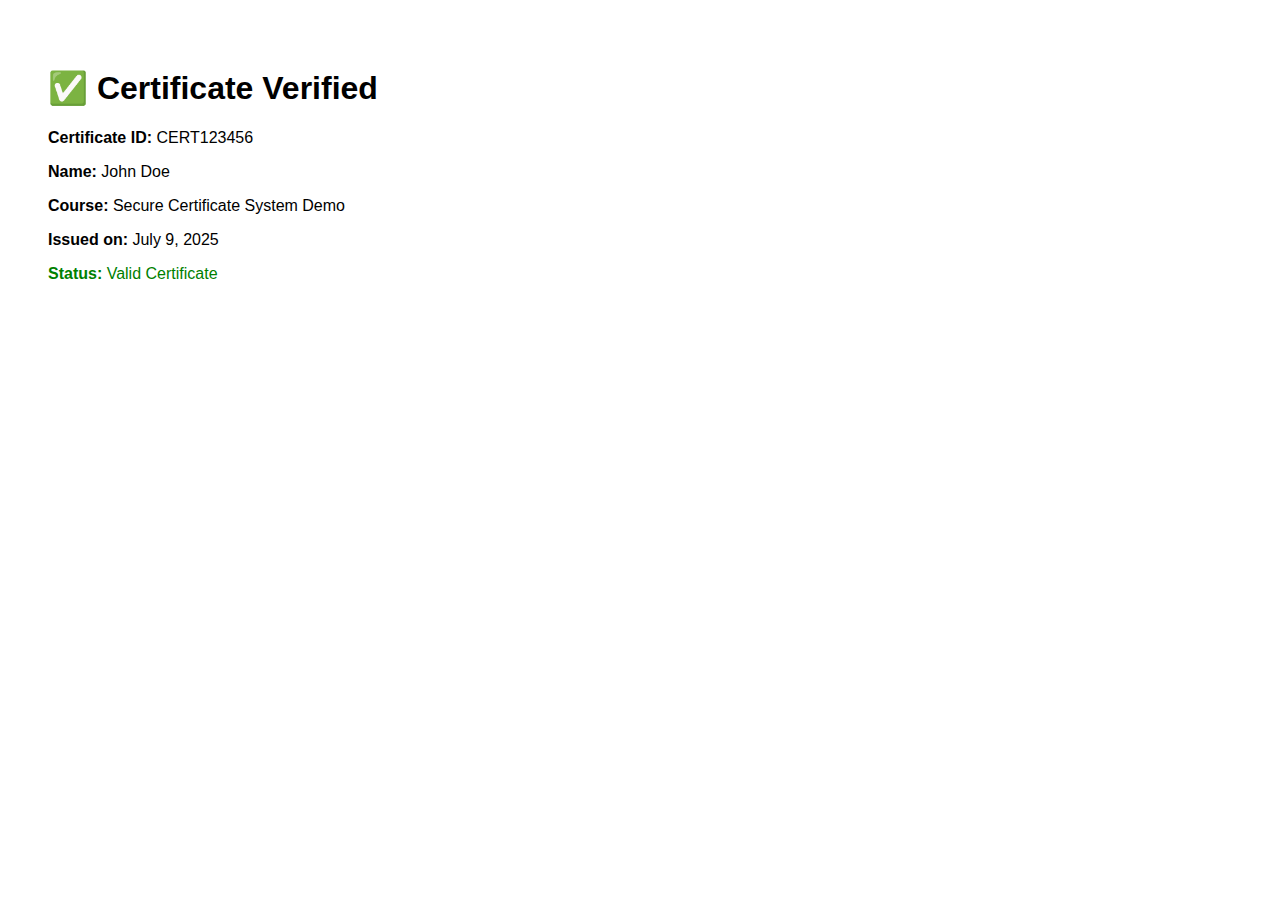
<file: Certificate/verify-CERT123456.html>
<!DOCTYPE html>
<html lang="en">
<head>
  <meta charset="UTF-8">
  <title>Certificate Verification - John Doe</title>
  <meta name="description" content="Certificate Verification for John Doe - Secure Certificate System Demo, Issued on July 9, 2025.">
  <meta name="robots" content="index, follow">
</head>
<body style="font-family: Arial, sans-serif; padding: 40px;">
  <h1>✅ Certificate Verified</h1>
  <p><strong>Certificate ID:</strong> CERT123456</p>
  <p><strong>Name:</strong> John Doe</p>
  <p><strong>Course:</strong> Secure Certificate System Demo</p>
  <p><strong>Issued on:</strong> July 9, 2025</p>
  <p style="color: green;"><strong>Status:</strong> Valid Certificate</p>
</body>
</html>
</file>
